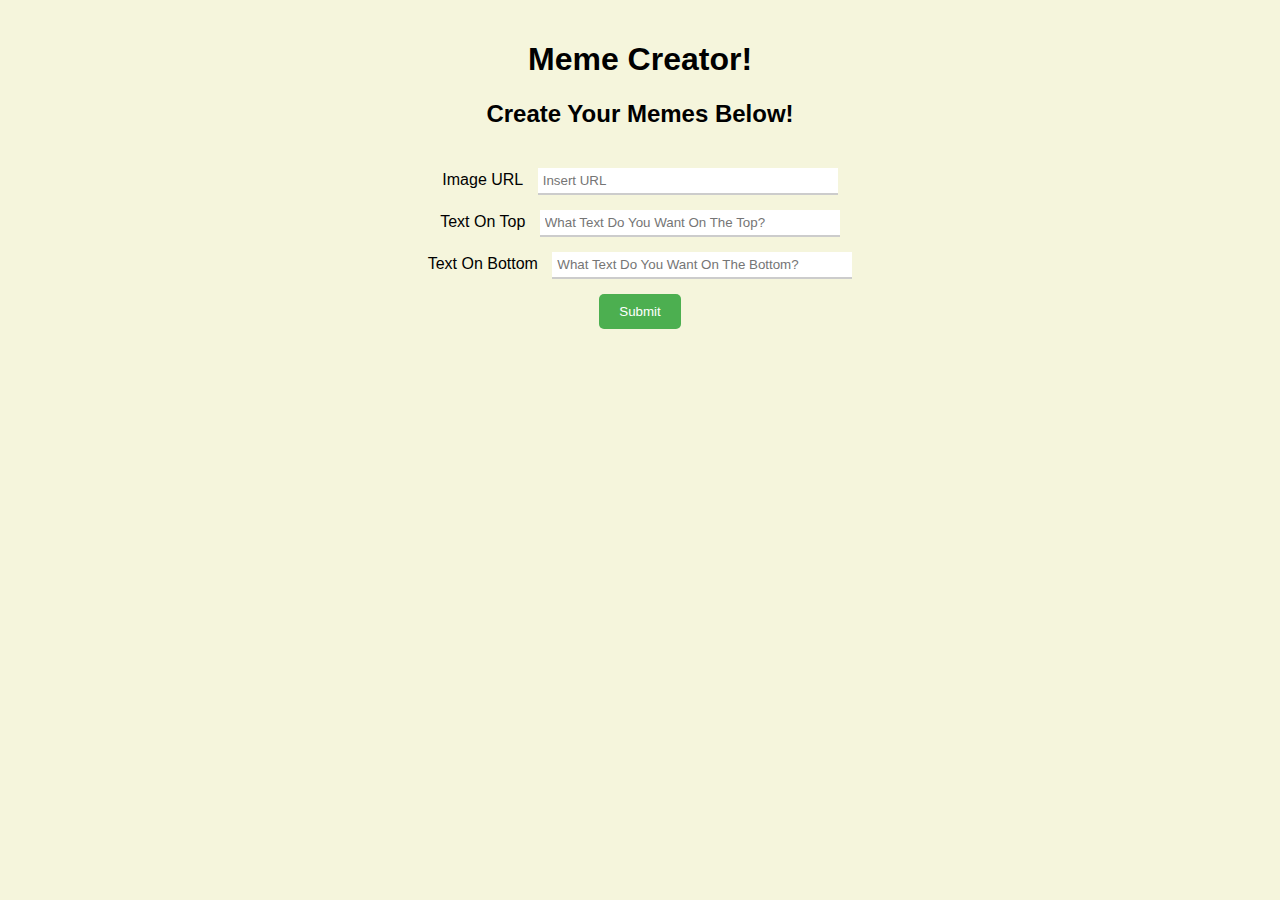
<file: index.html>
<!DOCTYPE html>
<html lang="en">
<head>
    <meta charset="UTF-8">
    <meta name="viewport" content="width=device-width, initial-scale=1.0">
    <title>Document</title>
    <link rel="stylesheet" href="style.css">
    <!-- A font I liked -->
    <link rel="preconnect" href="https://fonts.googleapis.com">
    <link rel="preconnect" href="https://fonts.gstatic.com" crossorigin>
    <link href="https://fonts.googleapis.com/css2?family=Anton&family=Bebas+Neue&display=swap" rel="stylesheet">
</head>
<body>
    <!-- Header for page -->
    <header>
        <h1>Meme Creator!</h1>
        <h2>Create Your Memes Below!</h2>
    </header>
    <!-- Container for the form -->
    <section class="meme-form-section">
        <form action="" id="meme-form">
            <div>
                <label for="meme-url">Image URL</label>
                <input type="text" id="meme-url" placeholder="Insert URL" required>    
            </div>
            
            <div>
                <label for="text-above">Text On Top</label>
                <input type="text" id="text-above" placeholder="What Text Do You Want On The Top?" required>
            </div>
            
            <div>
                <label for="text-below">Text On Bottom</label>
                <input type="text" id="text-below" placeholder="What Text Do You Want On The Bottom?" required>    
            </div>

            <button>Submit</button>
        </form>
    </section>
    <!-- Container for the created memes later on -->
    <section class="meme-section">
        
    </section>
    

    <script src="script.js"></script>
</body>
</html>
</file>
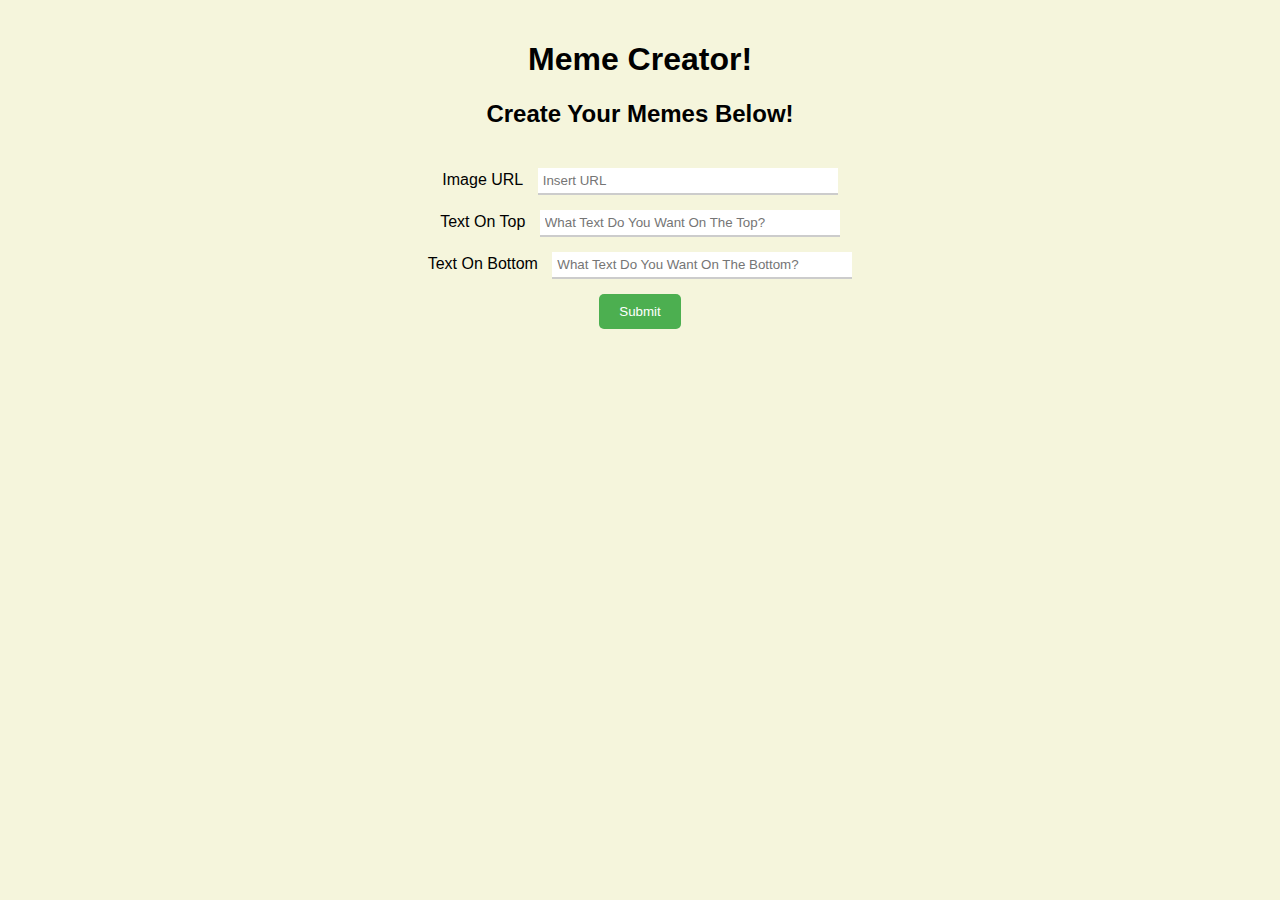
<file: MemeCreator.html>
<!DOCTYPE html>
<html lang="en">
<head>
    <meta charset="UTF-8">
    <meta name="viewport" content="width=device-width, initial-scale=1.0">
    <title>Document</title>
    <link rel="stylesheet" href="MemeCreator.css">
    <!-- A font I liked -->
    <link rel="preconnect" href="https://fonts.googleapis.com">
    <link rel="preconnect" href="https://fonts.gstatic.com" crossorigin>
    <link href="https://fonts.googleapis.com/css2?family=Anton&family=Bebas+Neue&display=swap" rel="stylesheet">
</head>
<body>
    <!-- Header for page -->
    <header>
        <h1>Meme Creator!</h1>
        <h2>Create Your Memes Below!</h2>
    </header>
    <!-- Container for the form -->
    <section class="meme-form-section">
        <form action="" id="meme-form">
            <div>
                <label for="meme-url">Image URL</label>
                <input type="text" id="meme-url" placeholder="Insert URL" required>    
            </div>
            
            <div>
                <label for="text-above">Text On Top</label>
                <input type="text" id="text-above" placeholder="What Text Do You Want On The Top?" required>
            </div>
            
            <div>
                <label for="text-below">Text On Bottom</label>
                <input type="text" id="text-below" placeholder="What Text Do You Want On The Bottom?" required>    
            </div>

            <button>Submit</button>
        </form>
    </section>
    <!-- Container for the created memes later on -->
    <section class="meme-section">
        
    </section>
    

    <script src="MemeCreator.js"></script>
</body>
</html>
</file>
<file: style.css>
* {
    box-sizing: border-box;
}

/* Centers content and sets the background color */
body {
    display: flex;
    flex-direction: column;
    align-items: center;
    font-family: Arial, sans-serif;
    margin: 0;
    padding: 0;
    background-color: beige;
}

/* Centers header text and adds margin on top */
header {
    text-align: center;
    margin-top: 20px;
}

/* Centers the form and adds margin on top */
.meme-form-section {
    display: flex;
    flex-direction: column;
    align-items: center;
    margin-top: 20px;
}

/* Aligns form elements vertically and centers them */
.meme-form-section form {
    display: flex;
    flex-direction: column;
    align-items: center;
}

/* Adds space below each form element */
.meme-form-section div {
    margin-bottom: 15px;
}

/* Spaces out the form labels */
.meme-form-section label {
    margin-right: 10px;
    font-size: 16px;
}

/* Styles the input fields with padding and a border */
.meme-form-section input {
    padding: 5px;
    border: none;
    border-bottom: 2px solid rgb(204, 204, 204);
    outline: none;
    width: 300px;
}

/* Each time the user selects the textbox they want, the bottom border appears */
.meme-form-section input:focus {
    border-bottom: 2px solid rgb(0, 0, 0);
}

/* Gives the button a good look, and an effect when hovered over */
button {
    padding: 10px 20px;
    background-color: rgb(76, 175, 80);
    color: white;
    border: none;
    border-radius: 5px;
}

button:hover {
    background-color: rgb(69, 160, 73);
}

.meme-section {
    margin-top: 30px;
    flex-wrap: wrap;
    display: flex;
    justify-content: center;
    align-items: start;
    width: 80%;
    height: auto;
}

/* Keeps both text positioned where they should be, while also giving 
   each letter a border to stand out more */
.meme-text-top {
    top: 10px;
    left: 50%;
    font-family: "Anton", Arial, sans-serif;
    transform: translateX(-50%);
    color: white;
    font-size: 24px;
    text-shadow:
        -1px -1px 0 black,
         1px -1px 0 black,
        -1px  1px 0 black,
         1px  1px  black;
    width: 100%;
    text-align: center;
    word-wrap: break-word;
    padding: 0 10px;
}

.meme-text-bottom {
    bottom: 10px;
    left: 50%;
    font-family: "Anton", Arial, sans-serif;
    transform: translateX(-50%);
    color: white;
    font-size: 24px;
    text-shadow:
        -1px -1px 0 black,
         1px -1px 0 black,
        -1px  1px 0 black,
         1px  1px 0 black;
    width: 100%;
    text-align: center;
    word-wrap: break-word;
    padding: 0 10px;
}

/* Makes sure the img isnt too large, but also doesn't stretch */
.meme-container {
    position: relative;
    display: inline-block;
    width: 100%;
    max-width: 50%; 
    height: auto;
}

.meme-container img {
    display: block;
    width: 100%;
    height: auto;
    max-width: 100%;
    border-radius: 10px;
}

/* Since we want an overlay over the div for the meme, use the after  */
/* Adds a X icon to the meme when hovered over, as well as darkening the img */
.meme-container::after {
    content: "\00d7"; 
    position: absolute;
    top: 0;
    left: 0;
    width: 100%;
    height: 100%;
    background: rgba(0, 0, 0, 0); 
    color: rgba(255, 255, 255, 0.521); 
    font-size: 4rem; 
    display: flex;
    align-items: center;
    justify-content: center;
    border-radius: 10px;
    opacity: 0; 
    transition: opacity 0.3s ease, background 0.3s ease;
}

.meme-container:hover::after {
    opacity: 1;
    background: rgba(0, 0, 0, 0.3);
}
</file>
<file: MemeCreator.css>
* {
    box-sizing: border-box;
}

/* Centers content and sets the background color */
body {
    display: flex;
    flex-direction: column;
    align-items: center;
    font-family: Arial, sans-serif;
    margin: 0;
    padding: 0;
    background-color: beige;
}

/* Centers header text and adds margin on top */
header {
    text-align: center;
    margin-top: 20px;
}

/* Centers the form and adds margin on top */
.meme-form-section {
    display: flex;
    flex-direction: column;
    align-items: center;
    margin-top: 20px;
}

/* Aligns form elements vertically and centers them */
.meme-form-section form {
    display: flex;
    flex-direction: column;
    align-items: center;
}

/* Adds space below each form element */
.meme-form-section div {
    margin-bottom: 15px;
}

/* Spaces out the form labels */
.meme-form-section label {
    margin-right: 10px;
    font-size: 16px;
}

/* Styles the input fields with padding and a border */
.meme-form-section input {
    padding: 5px;
    border: none;
    border-bottom: 2px solid rgb(204, 204, 204);
    outline: none;
    width: 300px;
}

/* Each time the user selects the textbox they want, the bottom border appears */
.meme-form-section input:focus {
    border-bottom: 2px solid rgb(0, 0, 0);
}

/* Gives the button a good look, and an effect when hovered over */
button {
    padding: 10px 20px;
    background-color: rgb(76, 175, 80);
    color: white;
    border: none;
    border-radius: 5px;
}

button:hover {
    background-color: rgb(69, 160, 73);
}

.meme-section {
    margin-top: 30px;
    flex-wrap: wrap;
    display: flex;
    justify-content: center;
    align-items: start;
    width: 80%;
    height: auto;
}

/* Keeps both text positioned where they should be, while also giving 
   each letter a border to stand out more */
.meme-text-top {
    top: 10px;
    left: 50%;
    font-family: "Anton", Arial, sans-serif;
    transform: translateX(-50%);
    color: white;
    font-size: 24px;
    text-shadow:
        -1px -1px 0 black,
         1px -1px 0 black,
        -1px  1px 0 black,
         1px  1px  black;
    width: 100%;
    text-align: center;
    word-wrap: break-word;
    padding: 0 10px;
}

.meme-text-bottom {
    bottom: 10px;
    left: 50%;
    font-family: "Anton", Arial, sans-serif;
    transform: translateX(-50%);
    color: white;
    font-size: 24px;
    text-shadow:
        -1px -1px 0 black,
         1px -1px 0 black,
        -1px  1px 0 black,
         1px  1px 0 black;
    width: 100%;
    text-align: center;
    word-wrap: break-word;
    padding: 0 10px;
}

/* Makes sure the img isnt too large, but also doesn't stretch */
.meme-container {
    position: relative;
    display: inline-block;
    width: 100%;
    max-width: 50%; 
    height: auto;
}

.meme-container img {
    display: block;
    width: 100%;
    height: auto;
    max-width: 100%;
    border-radius: 10px;
}

/* Since we want an overlay over the div for the meme, use the after  */
/* Adds a X icon to the meme when hovered over, as well as darkening the img */
.meme-container::after {
    content: "\00d7"; 
    position: absolute;
    top: 0;
    left: 0;
    width: 100%;
    height: 100%;
    background: rgba(0, 0, 0, 0); 
    color: rgba(255, 255, 255, 0.521); 
    font-size: 4rem; 
    display: flex;
    align-items: center;
    justify-content: center;
    border-radius: 10px;
    opacity: 0; 
    transition: opacity 0.3s ease, background 0.3s ease;
}

.meme-container:hover::after {
    opacity: 1;
    background: rgba(0, 0, 0, 0.3);
}
</file>
